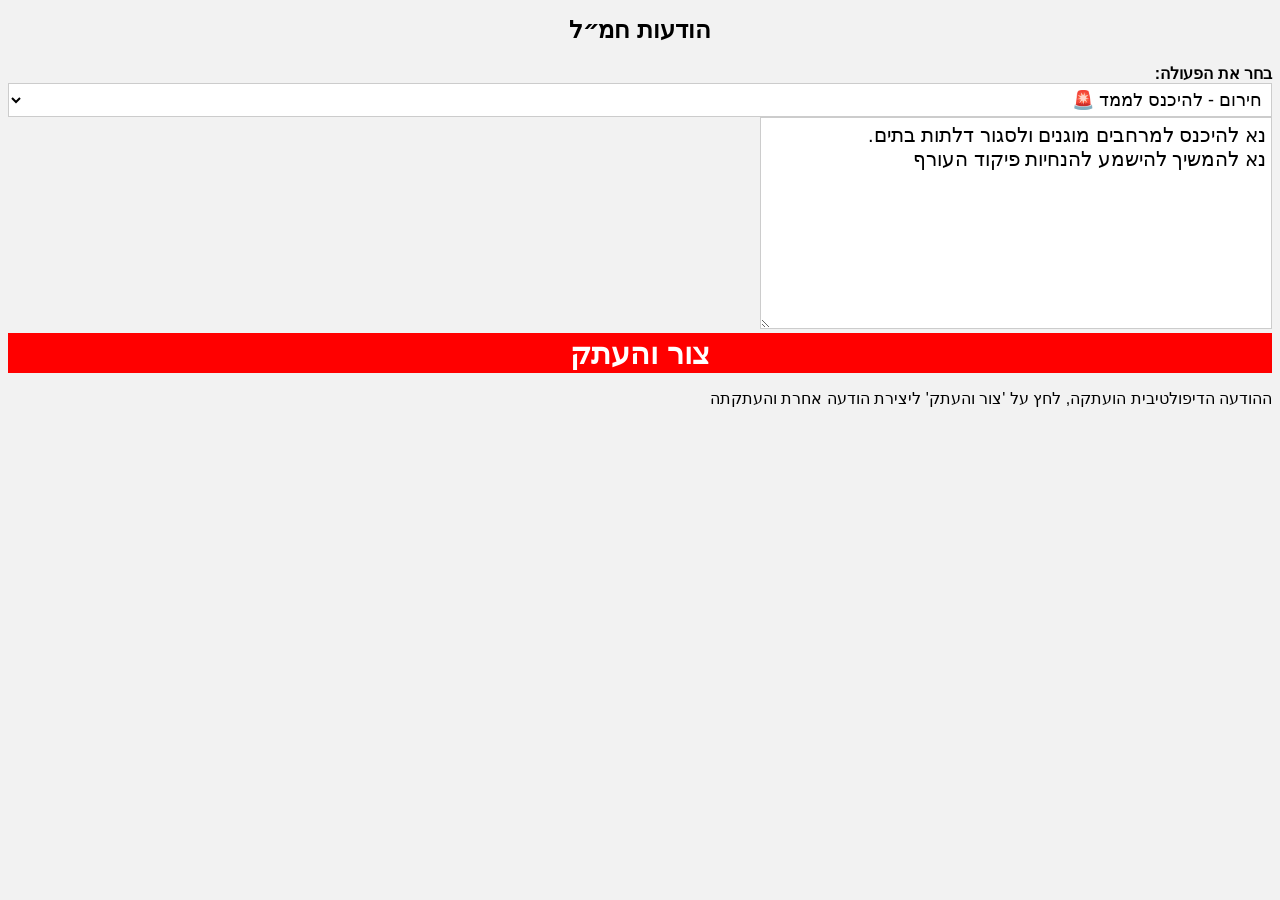
<file: index.html>
<!DOCTYPE html>
<html lang="he" dir="rtl">
  <head>
    <meta charset="utf-8" />
    <link rel="stylesheet" href="index.css" />
  </head>
  <body>
    <h1>הודעות חמ״ל</h1>
    <label for="neededAction">בחר את הפעולה:</label>
    <select name="neededAction" id="neededAction"></select>
    <textarea id="givenMessage">
הדבק כאן את ההודעה שברצונך להעביר לתושבים</textarea
    >
    <button id="generateMessageButton">צור והעתק</button>
    <p id="messageStatus">לחץ על 'צור והעתק' ליצירת ההודעה המלאה והעתקתה</p>

    <script src="index.js" defer></script>
  </body>
</html>
</file>
<file: index.css>
body {
    background-color: #f2f2f2;
    color: #000;
    font-family: sans-serif;
    font-size: 16px;
}

label {
    font-weight: bold;
    color: #000;
}

select {
    width: 100%;
    background-color: #fff;
    border: 1px solid #ccc;
    padding: 5px;
    font-size: 18px;
}

#givenMessage {
    height: 200px;
    width: 500px;
    background-color: #fff;
    border: 1px solid #ccc;
    padding: 5px;
    font-family: sans-serif;
    font-size: 20px;
}

button {
    width: 100%;
    height: 40px;
    font-size: 30px;
    font-weight: bold;
    color: #fff;
    background-color: #ff0000;
    border: none;
    cursor: pointer;
}

button:hover {
    background-color: #00ff15;

}

h1 {
    text-align: center;
    color: #000;
    font-size: 24px;
    margin-bottom: 20px;
}
</file>
